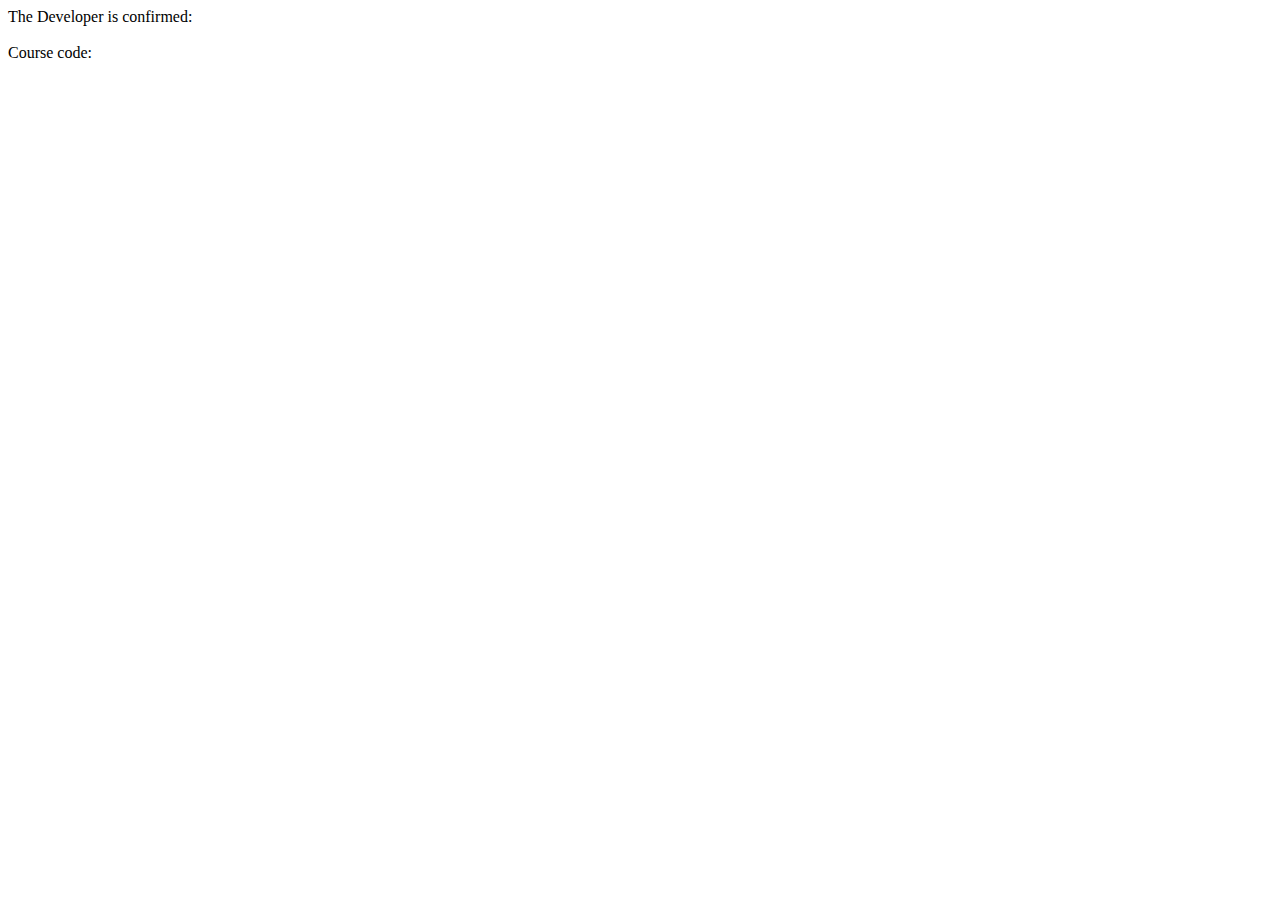
<file: 06-spring-boot-spring-mvc/02-validationDemo/src/main/resources/templates/developer-confirmation.html>
<!DOCTYPE html>
<html lang="en" xmlns:th="http://www.thymeleaf.org">
<head>
    <meta charset="UTF-8">
    <title>DevInfo</title>
</head>
<body>

The Developer is confirmed: <span th:text="${developer.firstName} + ' ' + ${developer.lastName} + ' ' + ${developer.freePasses} + ' ' + ${developer.postalCode}"/>

<br><br>

Course code: <span th:text="${developer.courseCode}"/>

</body>
</html>
</file>
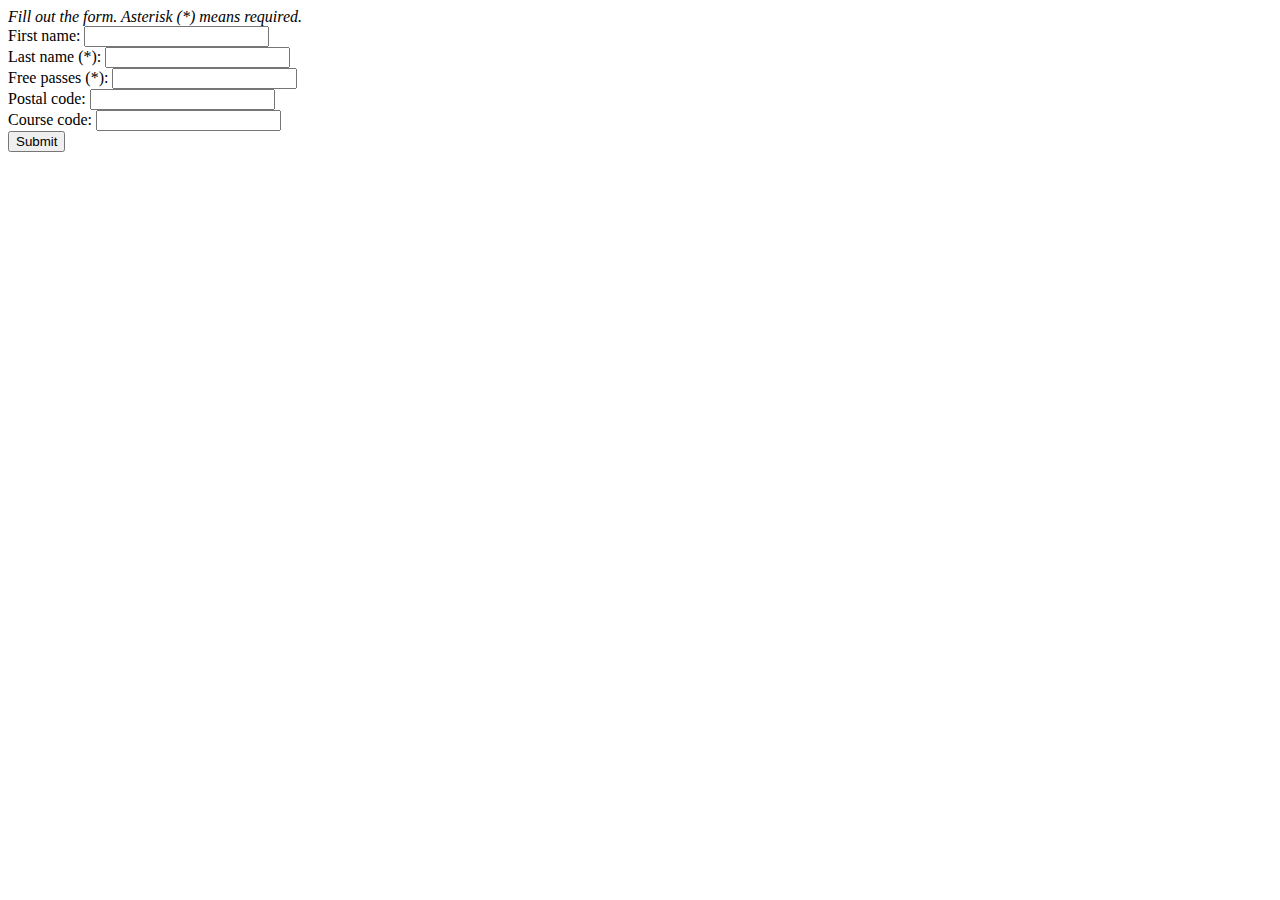
<file: 06-spring-boot-spring-mvc/02-validationDemo/src/main/resources/templates/developer-form.html>
<!DOCTYPE html>
<html lang="en" xmlns:th="http://www.thymeleaf.org">
<head>
    <meta charset="UTF-8">
    <title>DevForm</title>
    <style>
        .error {
            color: red
        }
    </style>
</head>
<body>

<i>Fill out the form. Asterisk (*) means required.</i>
<br>

<!--1. where we submit the data-->
<!--2. Model attribute name of Developer-->
<!--3. Send using POST method-->
<form method="post" th:action="@{/processForm}" th:object="${developer}">
    First name: <input th:field="*{firstName}" type="text"/>
    <br>
    Last name (*): <input th:field="*{lastName}" type="text"/>

    <span class="error" th:errors="*{lastName}" th:if="${#fields.hasErrors('lastName')}"></span>

    <br>
    Free passes (*): <input th:field="*{freePasses}" type="text"/>
    <span class="error" th:errors="*{freePasses}" th:if="${#fields.hasErrors('freePasses')}"></span>
    <br>

    Postal code: <input th:field="*{postalCode}" type="text"/>
    <span class="error" th:errors="*{postalCode}" th:if="${#fields.hasErrors('postalCode')}"></span>
    <br>

    Course code: <input th:field="*{courseCode}" type="text"/>
    <span class="error" th:errors="*{courseCode}" th:if="${#fields.hasErrors('courseCode')}"></span>
    <br>

    <input type="submit" value="Submit">
</form>

</body>
</html>
</file>
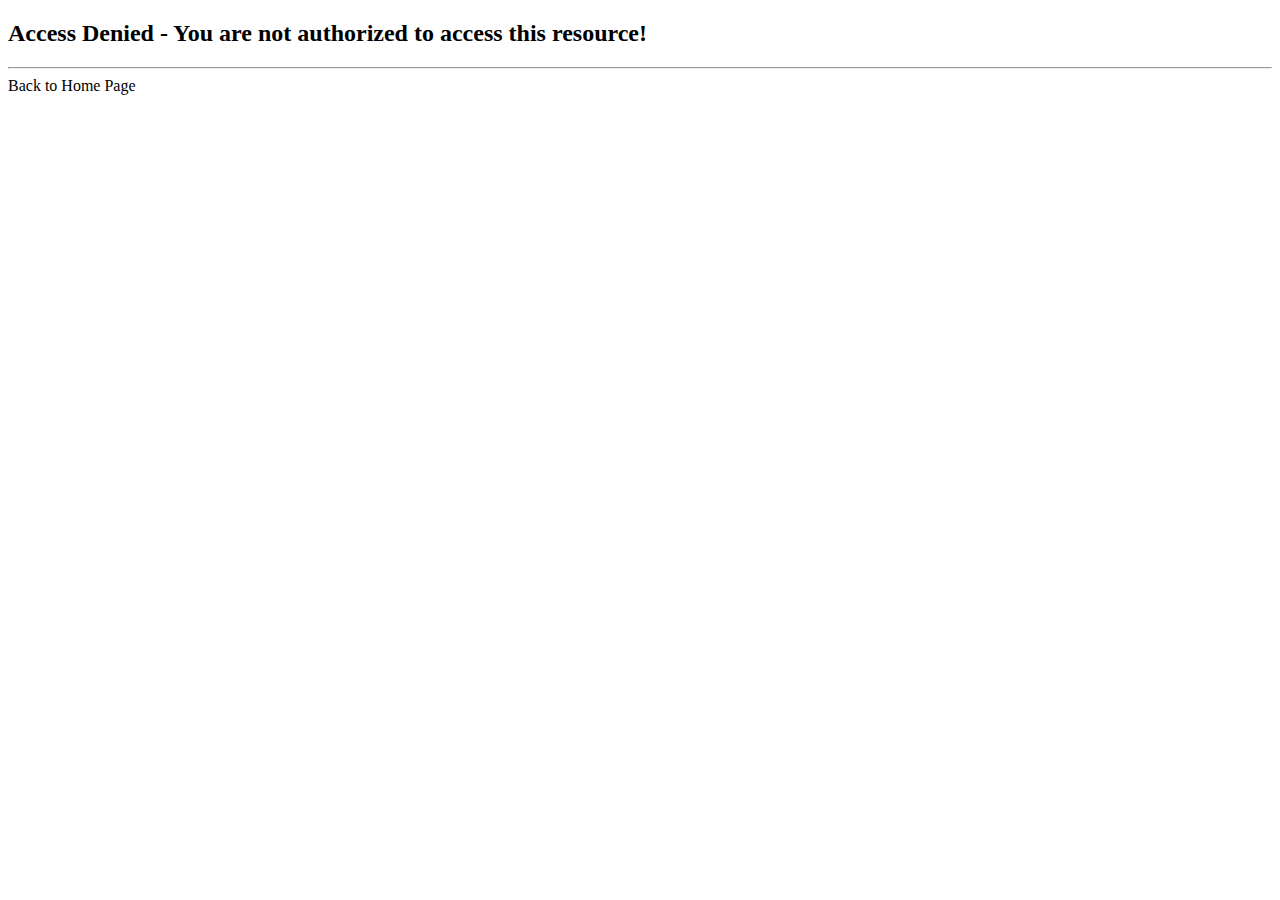
<file: 08-spring-boot-spring-mvc-sequrity/01-spring-boot-spring-mvc-sequrity-default/src/main/resources/templates/access-denied.html>
<!DOCTYPE html>
<html lang="en" xmlns:th="http://www.thymeleaf.org">
<head>
    <meta charset="UTF-8">
    <title>Access Denied Page</title>
</head>
<body>

<h2>Access Denied - You are not authorized to access this resource!</h2>

<hr>

<a th:href="@{/}">Back to Home Page</a>

</body>
</html>
</file>
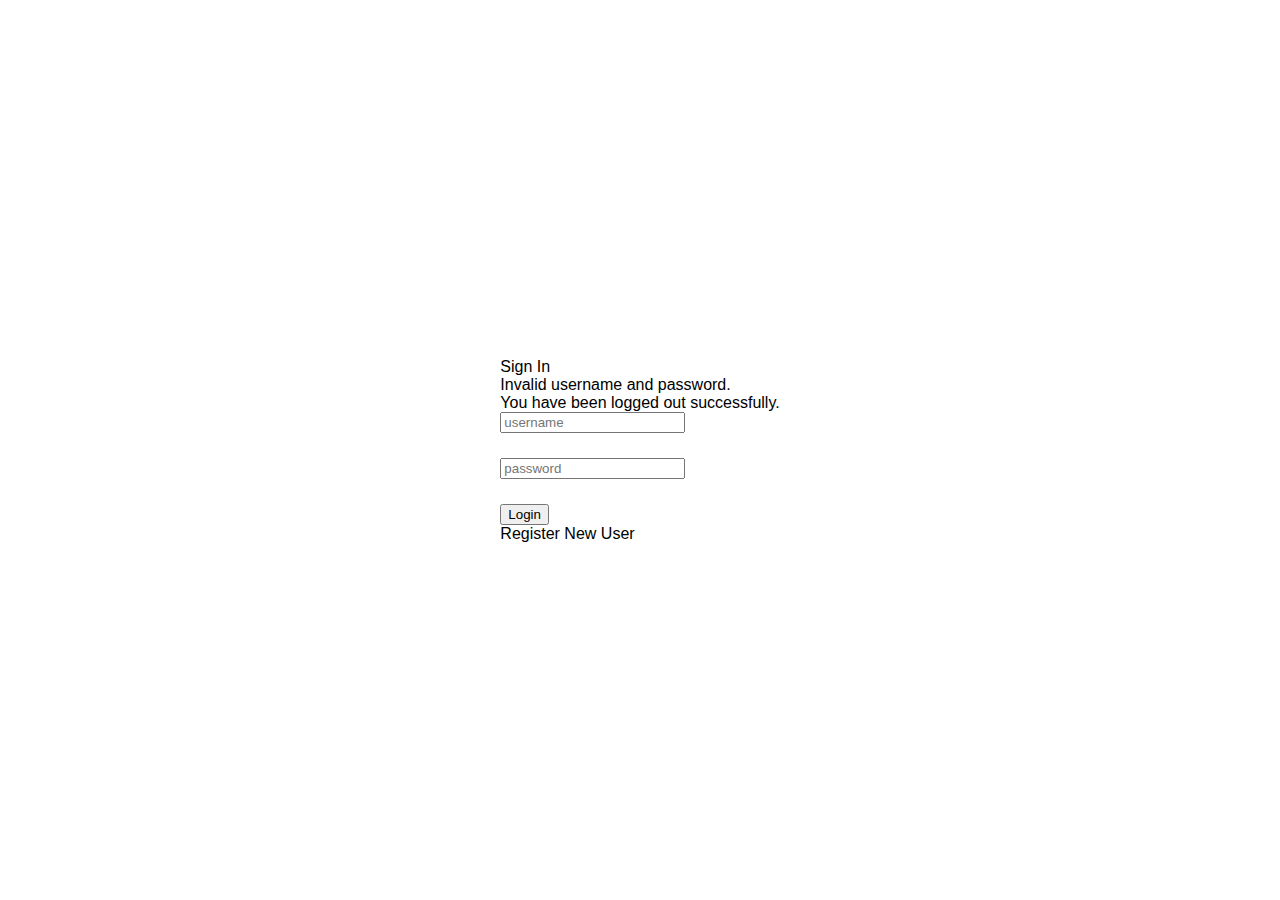
<file: 08-spring-boot-spring-mvc-sequrity/01-spring-boot-spring-mvc-sequrity-default/src/main/resources/templates/fancy-login.html>
<!DOCTYPE html>
<html lang="en" xmlns:th="http://www.thymeleaf.org">
<head>
    <title>Login Page</title>
    <meta charset="utf-8"/>
    <meta content="width=device-width, initial-scale=1" name="viewport"/>
    <title>Login Page</title>
    <link crossorigin="anonymous" href="https://cdn.jsdelivr.net/npm/bootstrap@5.2.3/dist/css/bootstrap.min.css"
          integrity="sha384-rbsA2VBKQhggwzxH7pPCaAqO46MgnOM80zW1RWuH61DGLwZJEdK2Kadq2F9CUG65" rel="stylesheet"/>
    <style>
        body {
            display: flex;
            justify-content: center;
            align-items: center;
            min-height: 100vh;
            margin: 0;
            font-family: Arial, sans-serif;
        }
    </style>
</head>

<body>
<div class="container">
    <div class="row justify-content-center">
        <div class="col-md-6 col-lg-4" id="loginbox">
            <div class="card border-info">
                <div class="card-header bg-info">
                    Sign In
                </div>

                <div class="card-body">
                    <div class="card-text">

                        <!-- Login Form -->
                        <form action="#" class="form-horizontal" method="post" th:action="@{/authenticateTheUser}">

                            <!-- Place for messages: error, alert etc ... -->
                            <div class="form-group">
                                <div class="col-xs-15">
                                    <div>
                                        <!-- Check for login error -->
                                        <div th:if="${param.error}">
                                            <div class="alert alert-danger col-xs-offset-1 col-xs-10">
                                                Invalid username and password.
                                            </div>
                                        </div>

                                        <!-- Check for logout -->
                                        <div th:if="${param.logout}">
                                            <div class="alert alert-success col-xs-offset-1 col-xs-10">
                                                You have been logged out successfully.
                                            </div>
                                        </div>
                                    </div>
                                </div>
                            </div>

                            <!-- User name -->
                            <div class="input-group" style="margin-bottom: 25px;">
                                <input class="form-control" name="username" placeholder="username" type="text"/>
                            </div>

                            <!-- Password -->
                            <div class="input-group" style="margin-bottom: 25px;">
                                <input class="form-control" name="password" placeholder="password" type="password"/>
                            </div>

                            <!-- Login/Submit Button -->
                            <div class="form-group" style="margin-top: 10px;">
                                <div class="col-sm-6 controls">
                                    <button class="btn btn-success" type="submit">Login</button>
                                </div>
                            </div>
                            <!-- Add a button to navigate to the registration page -->
                            <div>
                                <a th:href="@{/register/showRegistrationForm}" class="btn btn-primary mt-3" role="button" aria-pressed="true">Register New User</a>
                            </div>


                        </form>

                    </div>
                </div>
            </div>
        </div>


    </div>
</div>
</body>
</html>
</file>
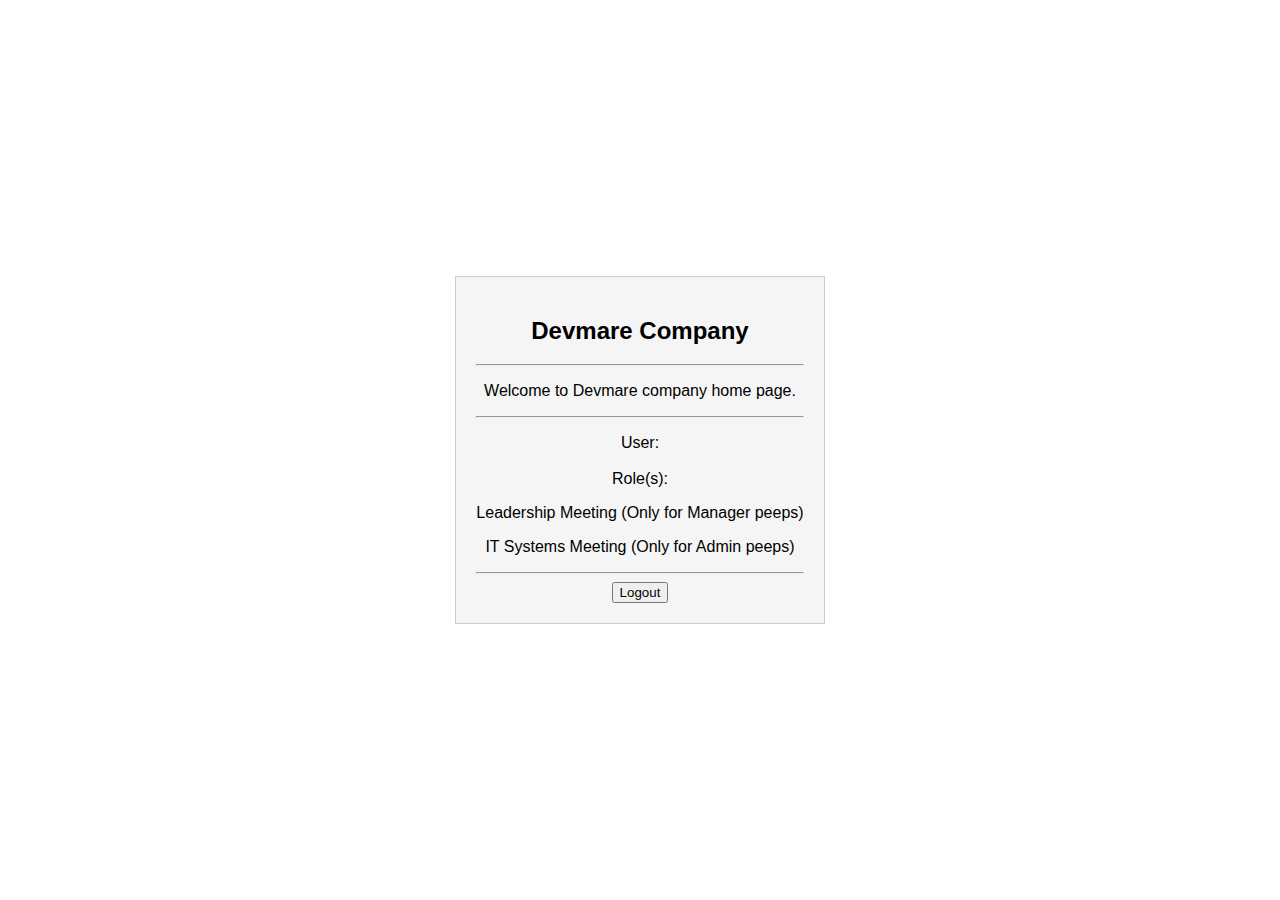
<file: 08-spring-boot-spring-mvc-sequrity/01-spring-boot-spring-mvc-sequrity-default/src/main/resources/templates/home.html>
<!DOCTYPE html>
<html lang="en" xmlns:sec="http://www.thymeleaf.org/extras/spring-security"
      xmlns:th="http://www.thymeleaf.org">
<head>
    <meta charset="UTF-8">
    <title>Home Page</title>
    <style>
        body {
            display: flex;
            justify-content: center;
            align-items: center;
            min-height: 100vh;
            margin: 0;
            font-family: Arial, sans-serif;
        }

        .container {
            text-align: center;
            border: 1px solid #ccc;
            padding: 20px;
            background-color: #f5f5f5;
        }
    </style>
</head>
<body>
<div class="container">
    <h2>Devmare Company</h2>
    <hr>
    <p>Welcome to Devmare company home page.</p>
    <hr>
    <!-- Display username and role -->
    <p>
        User: <span sec:authentication="principal.username"></span>
        <br><br>
        Role(s): <span sec:authentication="principal.authorities"></span>
    </p>

    <div sec:authorize="hasRole('MANAGER')">
        <!-- Add a link to point to /leaders ... this is for the managers -->
        <p>
            <a th:href="@{/leaders}">Leadership Meeting</a>
            (Only for Manager peeps)
        </p>
    </div>

    <div sec:authorize="hasRole('ADMIN')">
        <!-- Add a link to point to /systems ... this is for the admins -->
        <p>
            <a th:href="@{/systems}">IT Systems Meeting</a>
            (Only for Admin peeps)
        </p>
    </div>

    <hr>
    <!-- Add a logout button -->
    <form action="#" method="post" th:action="@{/logout}">
        <input type="submit" value="Logout">
    </form>
</div>
</body>
</html>
</file>
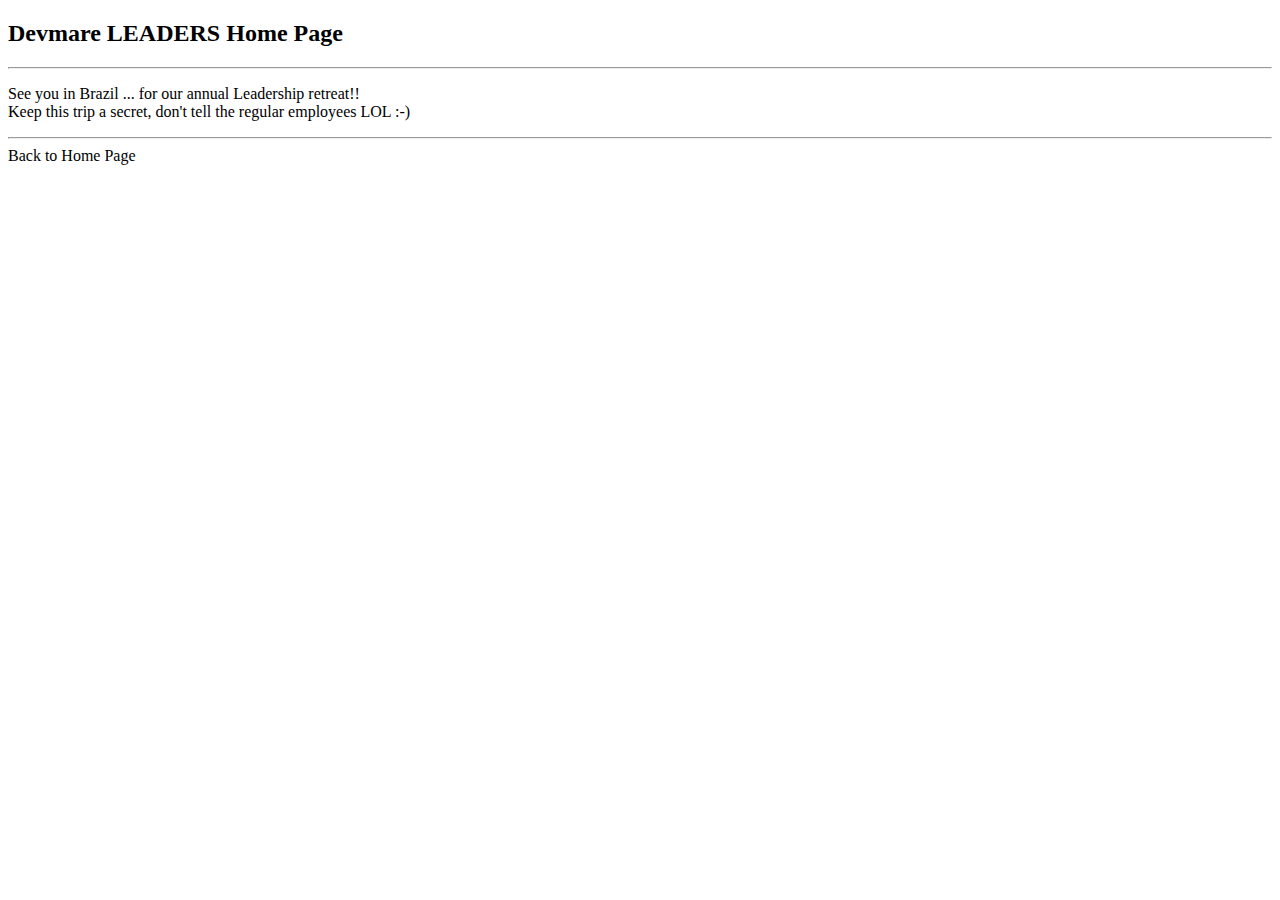
<file: 08-spring-boot-spring-mvc-sequrity/01-spring-boot-spring-mvc-sequrity-default/src/main/resources/templates/leaders.html>
<!DOCTYPE html>
<html lang="en" xmlns:th="http://www.thymeleaf.org">
<head>
    <meta charset="UTF-8">
    <title>Leader Page</title>
</head>
<body>

<h2>Devmare LEADERS Home Page</h2>
<hr>
<p>
  See you in Brazil ... for our annual Leadership retreat!!
  <br>
  Keep this trip a secret, don't tell the regular employees LOL :-)
</p>
<hr>

<a th:href="@{/}">Back to Home Page</a>

</body>
</html>
</file>
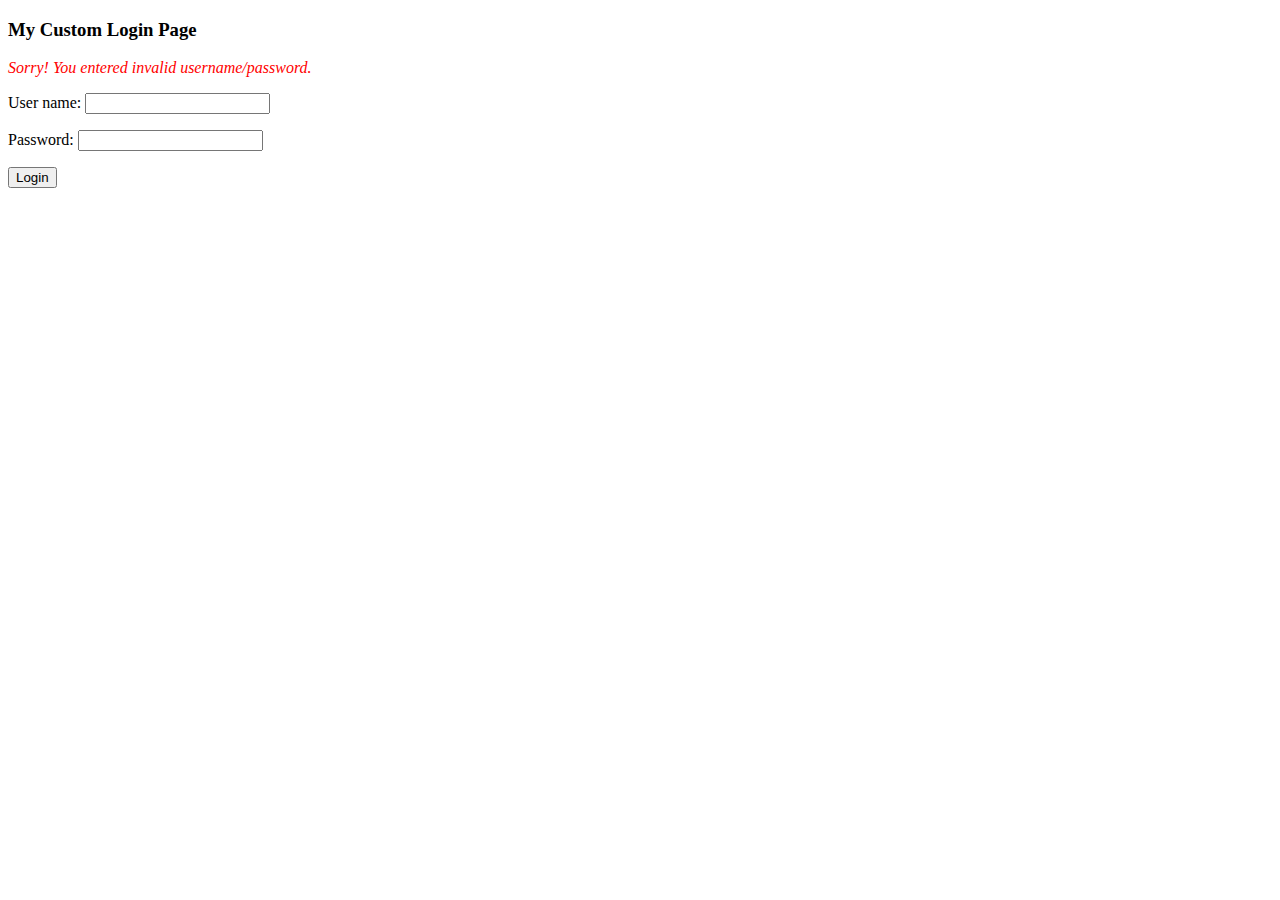
<file: 08-spring-boot-spring-mvc-sequrity/01-spring-boot-spring-mvc-sequrity-default/src/main/resources/templates/login-page.html>
<!DOCTYPE html>
<html lang="en" xmlns:th="http://www.thymeleaf.org">
<head>
    <meta charset="UTF-8">
    <title>Login Page</title>

    <style>
        .failed {
            color: red;
        }
    </style>
</head>
<body>

<h3>My Custom Login Page</h3>

<form action="#" method="post" th:action="@{/authenticateTheUser}">

    <!-- Check for login error -->
    <div th:if="${param.error}">
        <i class="failed">Sorry! You entered invalid username/password.</i>
    </div>

    <p>
        User name: <label>
        <input name="username" type="text"/>
    </label>
    </p>
    <p>
        Password: <label>
        <input name="password" type="password"/>
    </label>
    </p>
    <input type="submit" value="Login">

</form>

</body>
</html>
</file>
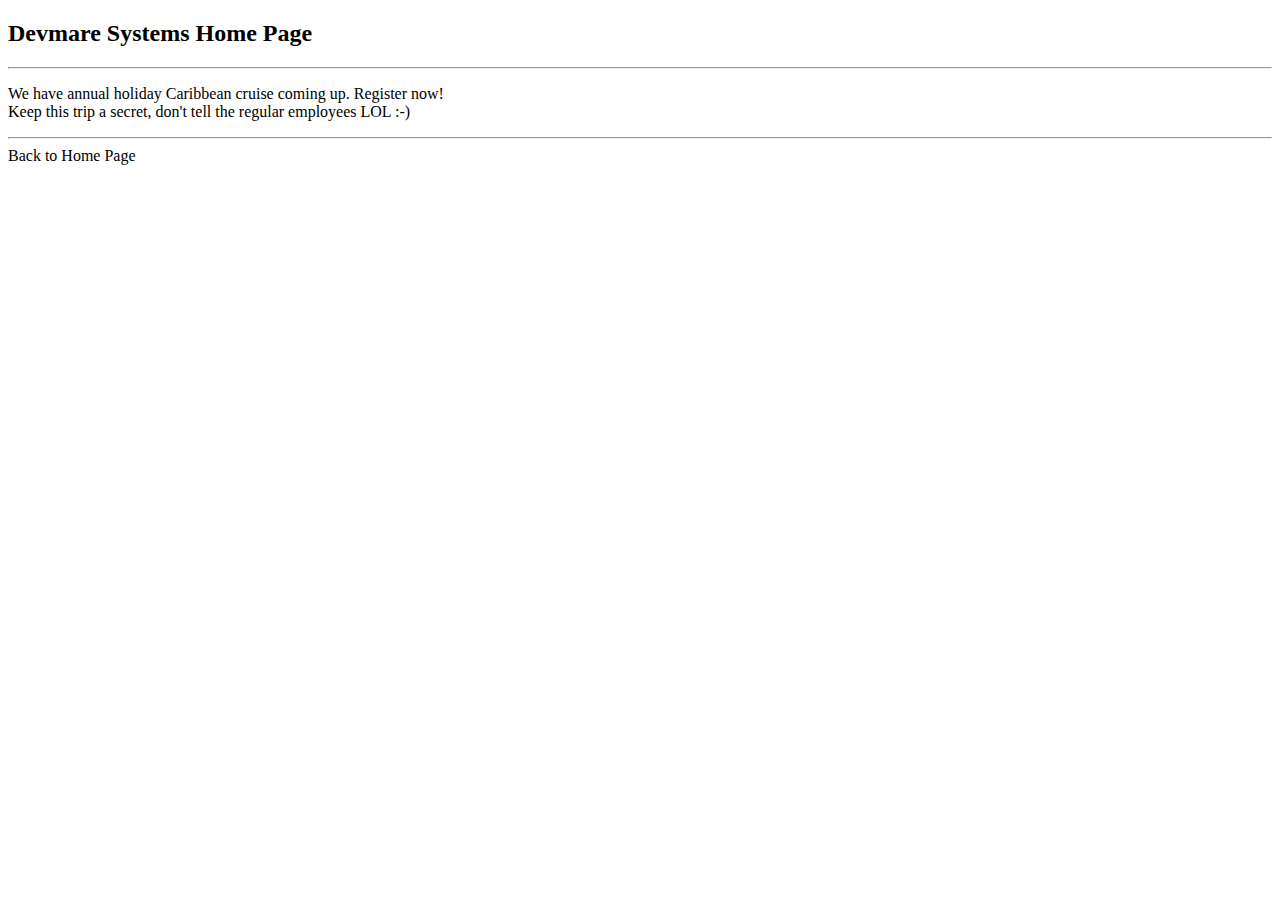
<file: 08-spring-boot-spring-mvc-sequrity/01-spring-boot-spring-mvc-sequrity-default/src/main/resources/templates/systems.html>
<!DOCTYPE html>
<html lang="en" xmlns:th="http://www.thymeleaf.org">
<head>
    <meta charset="UTF-8">
    <title>Systems Page</title>
</head>
<body>

<h2>Devmare Systems Home Page</h2>
<hr>
<p>
    We have annual holiday Caribbean cruise coming up. Register now!
    <br>
    Keep this trip a secret, don't tell the regular employees LOL :-)
</p>
<hr>

<a th:href="@{/}">Back to Home Page</a>

</body>
</html>
</file>
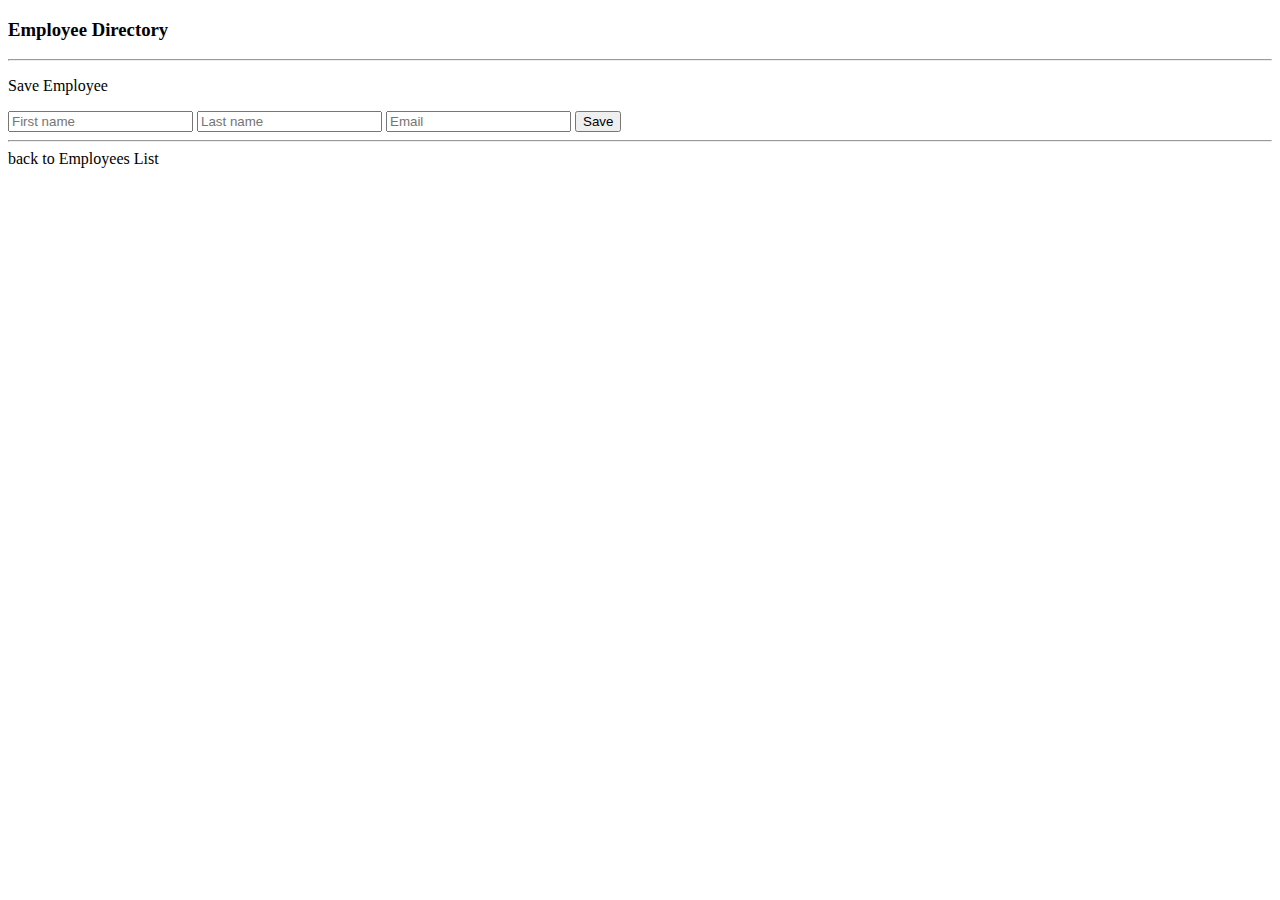
<file: 07-spring-boot-spring-mvc-crud/01-thymeleaf-demo-employees-starter-list/src/main/resources/templates/employees/employee-form.html>
<!DOCTYPE HTML>
<html lang="en" xmlns:th="http://www.thymeleaf.org">

<head>
    <!-- Required meta tags -->
    <meta charset="utf-8">
    <meta content="width=device-width, initial-scale=1, shrink-to-fit=no" name="viewport">

    <!-- Bootstrap CSS -->
    <link crossorigin="anonymous" href="https://cdn.jsdelivr.net/npm/bootstrap@5.2.2/dist/css/bootstrap.min.css"
          integrity="sha384-Zenh87qX5JnK2Jl0vWa8Ck2rdkQ2Bzep5IDxbcnCeuOxjzrPF/et3URy9Bv1WTRi" rel="stylesheet">

    <title>Add Employee</title>
</head>

<body>

<div class="container">
    <h3>Employee Directory</h3>
    <hr>

    <p class="h4 mb-4">Save Employee</p>

    <form action="#" method="post" th:action="@{/employees/save}" th:object="${employee}">

        <!-- Add hidden form field to handle the update -->
        <!-- The hidden form fields is required for updates.
             This bind to the model attribute. This basically
             tells our app which entity to update -->
        <input th:field="*{id}" type="hidden">

        <input class="form-control mb-4 w-25" placeholder="First name" th:field="*{firstName}" type="text">
        <input class="form-control mb-4 w-25" placeholder="Last name" th:field="*{lastName}" type="text">
        <input class="form-control mb-4 w-25" placeholder="Email" th:field="*{email}" type="text">
        <button class="btn btn-info col-2" type="submit">Save</button>
    </form>

    <hr>

    <a class="btn btn-primary btn-sm mb-3" th:href="@{/employees/list}">back to Employees List</a>
</div>

</body>
</html>
</file>
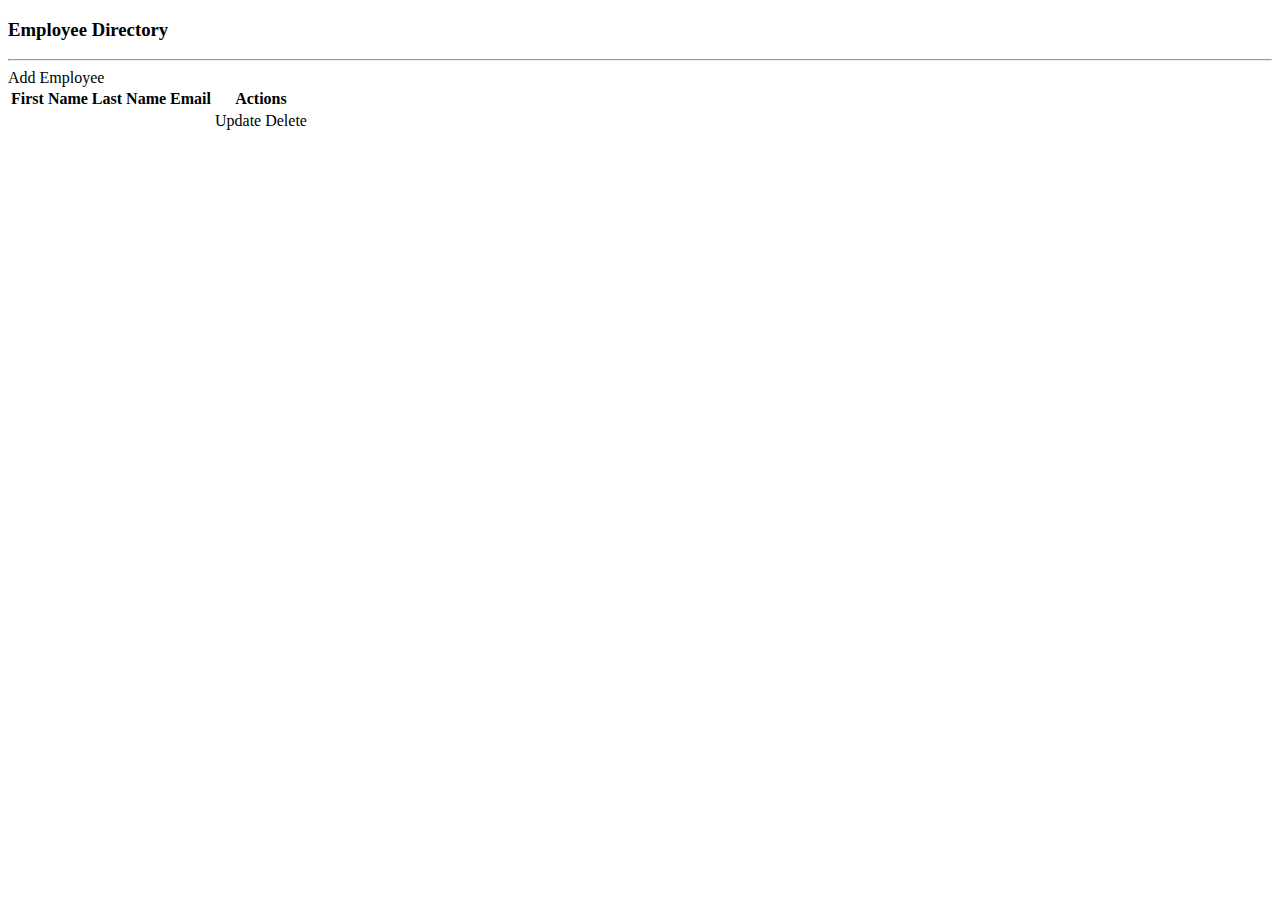
<file: 07-spring-boot-spring-mvc-crud/01-thymeleaf-demo-employees-starter-list/src/main/resources/templates/employees/list-employees.html>
<!DOCTYPE HTML>
<html lang="en" xmlns:th="http://www.thymeleaf.org">

<head>
    <!-- Required meta tags -->
    <meta charset="utf-8">
    <meta content="width=device-width, initial-scale=1, shrink-to-fit=no" name="viewport">

    <!-- Bootstrap CSS -->
    <link crossorigin="anonymous" href="https://cdn.jsdelivr.net/npm/bootstrap@5.2.2/dist/css/bootstrap.min.css"
          integrity="sha384-Zenh87qX5JnK2Jl0vWa8Ck2rdkQ2Bzep5IDxbcnCeuOxjzrPF/et3URy9Bv1WTRi" rel="stylesheet">

    <title>Employee Directory</title>
</head>

<body>

<div class="container">

    <h3>Employee Directory</h3>
    <hr>

    <!-- Add a button -->
    <a class="btn btn-primary btn-sm mb-3" th:href="@{/employees/showFormForAdd}">Add Employee</a>

    <table class="table table-bordered table-striped">
        <thead class="table-dark">
        <tr>
            <th>First Name</th>
            <th>Last Name</th>
            <th>Email</th>
            <th>Actions</th>
        </tr>
        </thead>

        <tbody>
        <tr th:each="tempEmployee : ${employees}">

            <td th:text="${tempEmployee.firstName}"/>
            <td th:text="${tempEmployee.lastName}"/>
            <td th:text="${tempEmployee.email}"/>

            <td>
                <!-- Add update button -->
                <a class="btn btn-info btn-sm mb-3"
                   th:href="@{/employees/showFormForUpdate(employeeId=${tempEmployee.id})}">
                    Update
                </a>
                <!-- Add delete button -->
                <a class="btn btn-danger btn-sm mb-3"
                   onclick="if (!(confirm('Are you sure, you want to delete this employee?'))) return false;"
                   th:href="@{/employees/delete(employeeId=${tempEmployee.id})}">
                    Delete
                </a>
            </td>

        </tr>
        </tbody>
    </table>

</div>

</body>
</html>
</file>
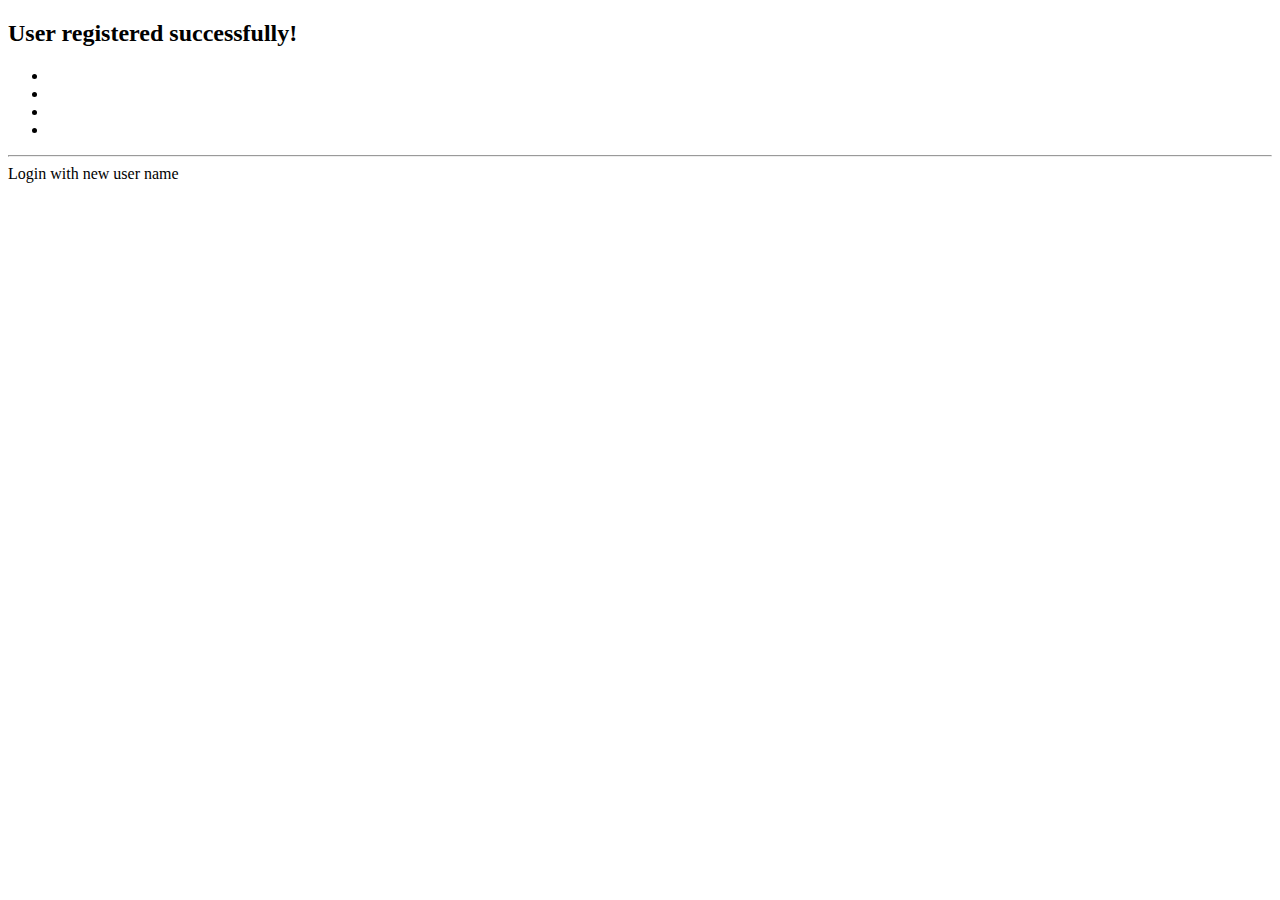
<file: 08-spring-boot-spring-mvc-sequrity/01-spring-boot-spring-mvc-sequrity-default/src/main/resources/templates/register/registration-confirmation.html>
<!DOCTYPE html>
<html lang="en">
<head>
    <meta charset="UTF-8">
    <title>Registration Confirmation</title>
</head>
<body>

<h2>User registered successfully!</h2>

<!-- display first name, last name and email -->
<ul>
  <li th:text="'User name: ' + ${webUser.userName}"></li>
  <li th:text="'First name: ' + ${webUser.firstName}"></li>
  <li th:text="'Last name: ' + ${webUser.lastName}"></li>
  <li th:text="'Email name: ' + ${webUser.email}"></li>
</ul>

<hr>

<a th:href="@{/showMyLoginPage}">Login with new user name</a>


</body>
</html>
</file>
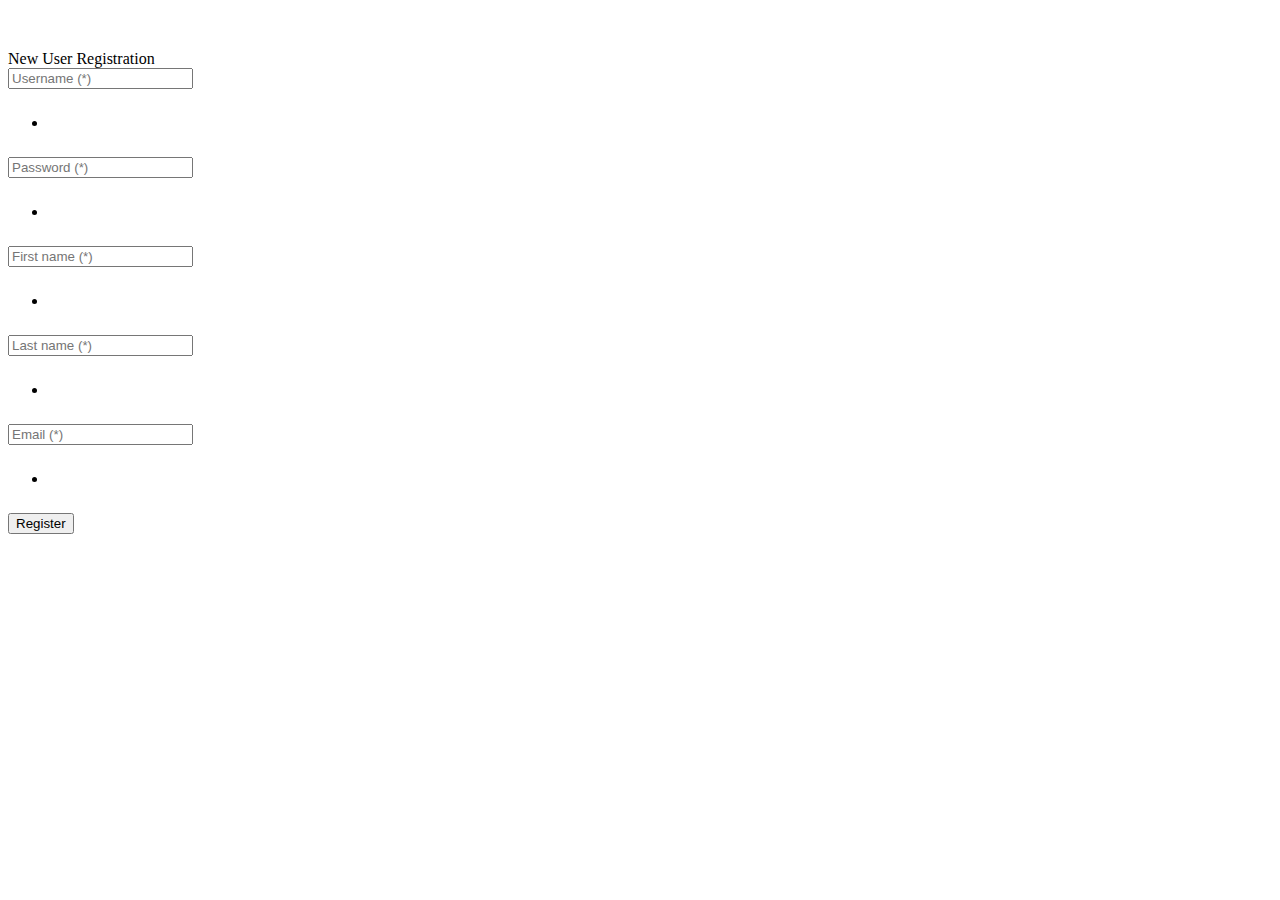
<file: 08-spring-boot-spring-mvc-sequrity/01-spring-boot-spring-mvc-sequrity-default/src/main/resources/templates/register/registration-form.html>
<!DOCTYPE html>
<html xmlns:th="http://www.thymeleaf.org">

<head>
  <title>Registration Form</title>
  <meta charset="utf-8">
  <meta name="viewport" content="width=device-width, initial-scale=1">
  <link href="https://cdn.jsdelivr.net/npm/bootstrap@5.2.3/dist/css/bootstrap.min.css" rel="stylesheet"
        integrity="sha384-rbsA2VBKQhggwzxH7pPCaAqO46MgnOM80zW1RWuH61DGLwZJEdK2Kadq2F9CUG65" crossorigin="anonymous">
</head>

<body>

<div class="container">

  <div id="loginbox" style="margin-top: 50px;"
       class="col-md-3 col-md-offset-2 col-sm-6 col-sm-offset-2">

    <div class="card border-info">

      <div class="card-header bg-info">
        New User Registration
      </div>

      <div class="card-body">

        <div class="card-text">

          <!-- Registration Form -->
          <form action="#" th:action="@{/register/processRegistrationForm}"
                th:object="${webUser}"
                method="POST" class="form-horizontal">

            <!-- Place for messages: error, alert etc ... -->
            <div class="form-group">
              <div class="col-xs-15">
                <div>

                  <!-- Check for login error -->

                  <div th:if="${param.registrationError}">

                    <div class="alert alert-danger col-xs-offset-1 col-xs-10">
                      <span th:text="${param.registrationError}"></span>
                    </div>

                  </div>

                </div>
              </div>
            </div>

            <!-- User name -->
            <div style="margin-bottom: 25px" class="input-group">
              <input type="text" th:field="*{userName}" placeholder="Username (*)" class="form-control" />
            </div>

            <div th:if="${#fields.hasErrors('userName')}"
                 style="margin-bottom: 25px" class="text-danger">
              <ul>
                <li th:each="err : ${#fields.errors('userName')}" th:text="'User name ' + ${err}" />
              </ul>
            </div>

            <!-- Password -->
            <div style="margin-bottom: 25px" class="input-group">
              <input type="text" th:field="*{password}" placeholder="Password (*)" class="form-control" />
            </div>

            <div th:if="${#fields.hasErrors('password')}"
                 style="margin-bottom: 25px" class="text-danger">
              <ul>
                <li th:each="err : ${#fields.errors('password')}" th:text="'Password ' + ${err}" />
              </ul>
            </div>

            <!-- First Name -->
            <div style="margin-bottom: 25px" class="input-group">
              <input type="text" th:field="*{firstName}" placeholder="First name (*)" class="form-control" />
            </div>

            <div th:if="${#fields.hasErrors('firstName')}"
                 style="margin-bottom: 25px" class="text-danger">
              <ul>
                <li th:each="err : ${#fields.errors('firstName')}" th:text="'First name ' + ${err}" />
              </ul>
            </div>

            <!-- Last Name -->
            <div style="margin-bottom: 25px" class="input-group">
              <input type="text" th:field="*{lastName}" placeholder="Last name (*)" class="form-control" />
            </div>

            <div th:if="${#fields.hasErrors('lastName')}"
                 style="margin-bottom: 25px" class="text-danger">
              <ul>
                <li th:each="err : ${#fields.errors('lastName')}" th:text="'Last name ' + ${err}" />
              </ul>
            </div>

            <!-- Email -->
            <div style="margin-bottom: 25px" class="input-group">
              <input type="text" th:field="*{email}" placeholder="Email (*)" class="form-control" />
            </div>

            <div th:if="${#fields.hasErrors('email')}"
                 style="margin-bottom: 25px" class="text-danger">
              <ul>
                <li th:each="err : ${#fields.errors('email')}" th:text="'Email ' + ${err}" />
              </ul>
            </div>

            <!-- Registration Button -->
            <div style="margin-top: 10px" class="form-group">
              <div class="col-sm-6 controls">
                <button type="submit" class="btn btn-primary">Register</button>
              </div>
            </div>

          </form>

        </div>

      </div>

    </div>
  </div>

</div>

</body>
</html>
</file>
